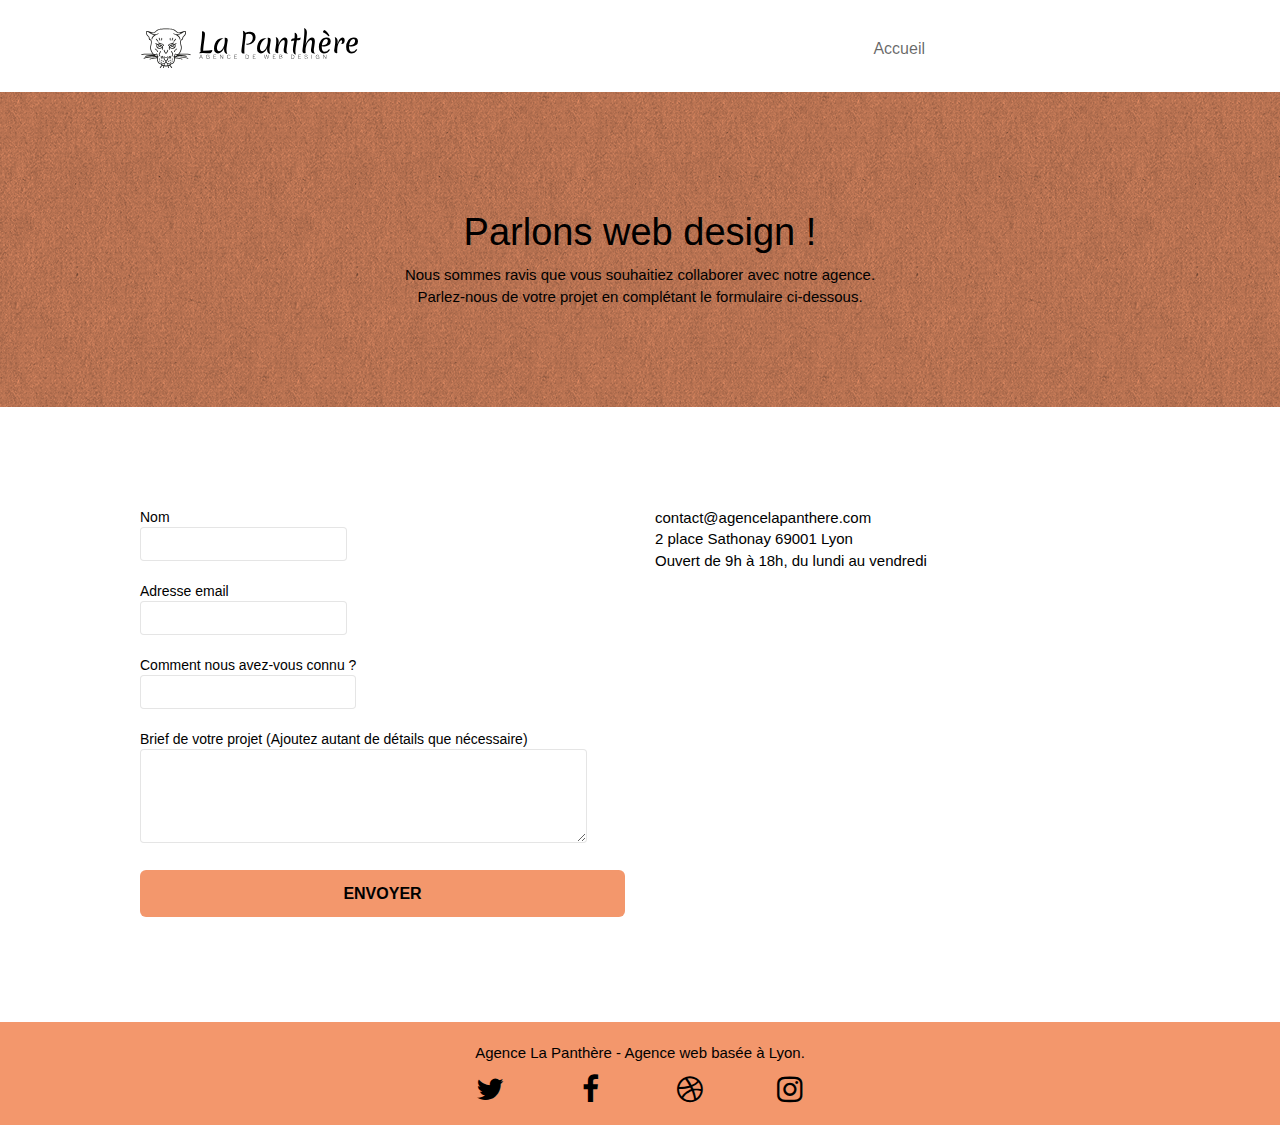
<file: Contact.html>
<!doctype html>
<html lang="fr">
<head>
    <meta charset="utf-8">
    <meta name="keywords" content="">
    <meta name="description" content="Agence web-design">
    <meta name="viewport" content="width=device-width, initial-scale=1.0, viewport-fit=cover">
    <link rel="shortcut icon" type="image/png" href="favicon.jpg">
    
	<link rel="stylesheet" type="text/css" href="./css/bootstrap.css"defer>
	<link rel="stylesheet" type="text/css" href="style.css">
	<link rel="stylesheet" type="text/css" href="./css/font-awesome.css"defer>
	<link rel="stylesheet" type="text/css" href="./css/et-line.css"defer>
	
    
	<script src="./js/jquery-2.1.0.js"defer></script>
	<script src="./js/bootstrap.js" defer></script>
	<script src="./js/blocs.js"defer></script>
	<script src="./js/jqBootstrapValidation.js"></script>
	<script src="./js/formHandler.js"></script>
    <title>La Panthère</title>

    
<!-- Analytics -->
 
<!-- Analytics END -->
    
</head>
<body>
<!-- Principal conteneur -->
<div class="page-container">
    
<!-- bloc-0 -->
<div class="bloc bgc-white l-bloc " id="bloc-0">
	<div class="container bloc-sm">
		<nav class="navbar row">
			<div class="navbar-header">
				<a class="navbar-brand" href="index.html"><img src="img/agence-la-panthere-monochrome.svg" alt="atlanta web design logo" height="40" ></a>
				<button id="nav-toggle" type="button" class="ui-navbar-toggle navbar-toggle" data-toggle="collapse" data-target=".navbar-1">
					<span class="sr-only">Toggle navigation</span><span class="icon-bar"></span><span class="icon-bar"></span><span class="icon-bar"></span>
				</button>
			</div>
			<div class="collapse navbar-collapse navbar-1 special-dropdown-nav">
				<ul class="site-navigation nav navbar-nav">
					<li>
						<a href="index.html">Accueil</a>
					</li>
				</ul>
			</div>
		</nav>
	</div>
</div>
<!-- bloc-0 END -->

<!-- bloc-6 -->
<div class="bloc bg-dots-bg bg-repeat bgc-atomic-tangerine d-bloc bloc-bg-texture texture-paper" id="bloc-6">
	<div class="container bloc-lg">
		<div class="row">
			<div class="col-sm-12">
				<h1 class="text-center hero-bloc-text tc-white">
					Parlons web design !
				</h1>
				<p class="text-center mg-lg tc-white tight-width-whitespace">
					Nous sommes ravis que vous souhaitiez collaborer avec notre agence.<br>
					Parlez-nous de votre projet en complétant le formulaire ci-dessous.
				</p>
			</div>
		</div>
	</div>
</div>
<!-- bloc-6 END -->

<!-- bloc-7 -->
<div class="bloc bgc-white l-bloc" id="bloc-7">
	<div class="container bloc-lg">
		<div class="row">
			<div class="col-sm-6">
				<form id="form_1">
					<div class="form-group">
						<label id="firstname">
							Nom
							<input type="text" id="name" class="form-control" required >
						</label>
					</div>
					<div class="form-group">
						<label>
							Adresse email
							<input id="email" class="form-control" type="email" required >
						</label>
						
					</div>
					<div class="form-group">
						<label>
							Comment nous avez-vous connu ?
							<input class="form-control" type="email" required id="input_504" >
						</label>
						
					</div>
					<div class="form-group">
						<label>
							Brief de votre projet (Ajoutez autant de détails que nécessaire)<br>
							<textarea id="message" class="form-control" rows="4" cols="50" required></textarea>
						</label>
					</div> 
					<button class="bloc-button btn btn-lg btn-block cta-hero btn-atomic-tangerine" type="submit">
						Envoyer
					</button>
				</form>
			</div>
			<div class="col-sm-6">
				<p>
					contact@agencelapanthere.com<br>2 place Sathonay 69001 Lyon<br>Ouvert de 9h à 18h, du lundi au vendredi<br>
				</p>
			</div>
		</div>
	</div>
</div>
<!-- bloc-7 END -->

<!-- ScrollToTop Button -->
<a href="index.html" class="bloc-button btn btn-d scrollToTop" onclick="scrollToTarget('1')">Retour<span class="fa fa-chevron-up"></span></a>
<!-- ScrollToTop Button END-->


<!-- Footer - bloc-8 -->
<div class="bloc bgc-atomic-tangerine d-bloc" id="bloc-8">
	<div class="container bloc-sm">
		<div class="row">
			<div class="col-sm-12">
				<p class="text-center white">
					Agence La Panthère - Agence web basée à Lyon.<br>
				</p>
				<div class="row row-no-gutters social">
					<div class="col-sm-3">
						<div class="text-center">
							<a class="social" href="index.html"><span class="fa fa-twitter icon-md"></span></a>
						</div>
					</div>
					<div class="col-sm-3">
						<div class="text-center">
							<a class="social" href="index.html"><span class="fa fa-facebook icon-md"></span></a>
						</div>
					</div>
					<div class="col-sm-3">
						<div class="text-center">
							<a class="social" href="index.html"><span class="fa fa-dribbble icon-md"></span></a>
						</div>
					</div>
					<div class="col-sm-3">
						<div class="text-center">
							<a class="social" href="index.html"><span class="fa fa-instagram icon-md"></span></a>
						</div>
					</div>
				</div>
			</div>
		</div>
	</div>
</div>
<!-- Footer - bloc-8 END -->

</div>
<!-- Principal conteneur END -->
    

</body>
</html>
</file>
<file: style.css>
body {
    margin: 0;
    padding: 0;
    background: #FFF;
    overflow-x: hidden;
    -webkit-font-smoothing: antialiased;
    -moz-osx-font-smoothing: grayscale;
}

a,
button {
    transition: all .3s ease-in-out;
    outline: none!important;
}

a:hover {
    text-decoration: none;
    cursor: pointer;
}

#page-loading-blocs-notifaction {
    position: fixed;
    top: 0;
    bottom: 0;
    width: 100%;
    z-index: 100000;
    background: #FFFFFF url("img/pageload-spinner.gif") no-repeat center center;
}

.bloc {
    width: 100%;
    clear: both;
    background: 50% 50% no-repeat;
    padding: 0 50px;
    -webkit-background-size: cover;
    -moz-background-size: cover;
    -o-background-size: cover;
    background-size: cover;
    position: relative;
}

.bloc .container {
    padding-left: 0;
    padding-right: 0;
}

.bloc-lg {
    padding: 100px 50px;
}

.bloc-md {
    padding: 50px;
}

.bloc-sm {
    padding: 20px 50px;
}

.bg-center,
.bg-l-edge,
.bg-r-edge,
.bg-t-edge,
.bg-b-edge,
.bg-tl-edge,
.bg-bl-edge,
.bg-tr-edge,
.bg-br-edge,
.bg-repeat {
    -webkit-background-size: auto!important;
    -moz-background-size: auto!important;
    -o-background-size: auto!important;
    background-size: auto!important;
}

.bg-repeat {
    background: repeat;
}

.bg-t-edge {
    background: top no-repeat;
}

.bloc-bg-texture::before {
    content: "";
    background-size: 2px 2px;
    position: absolute;
    top: 0;
    bottom: 0;
    left: 0;
    right: 0;
}

.texture-paper::before {
    background: url("img/texture-paper.png");
    background-size: 280px 280px;
}

.b-parallax {
    background-attachment: fixed;
}

.d-bloc {
    color: rgba(255, 255, 255, .7);
}

.d-bloc button:hover {
    color: rgba(255, 255, 255, .9);
}

.d-bloc .icon-round,
.d-bloc .icon-square,
.d-bloc .icon-rounded,
.d-bloc .icon-semi-rounded-a,
.d-bloc .icon-semi-rounded-b {
    border-color: rgba(255, 255, 255, .9);
}

.d-bloc .divider-h span {
    border-color: rgba(255, 255, 255, .2);
}

.d-bloc .a-btn,
.d-bloc .navbar a,
.d-bloc .navbar-brand,
.d-bloc a .icon-sm,
.d-bloc a .icon-md,
.d-bloc a .icon-lg,
.d-bloc a .icon-xl,
.d-bloc h1 a,
.d-bloc h2 a,
.d-bloc h3 a,
.d-bloc h4 a,
.d-bloc h5 a,
.d-bloc h6 a,
.d-bloc p a {
    color: #000000;
}

.d-bloc .a-btn:hover,
.d-bloc .navbar a:hover,
.d-bloc .navbar-brand:hover,
.d-bloc a:hover .icon-sm,
.d-bloc a:hover .icon-md,
.d-bloc a:hover .icon-lg,
.d-bloc a:hover .icon-xl,
.d-bloc h1 a:hover,
.d-bloc h2 a:hover,
.d-bloc h3 a:hover,
.d-bloc h4 a:hover,
.d-bloc h5 a:hover,
.d-bloc h6 a:hover,
.d-bloc p a:hover {
    color: rgba(255, 255, 255, 1);
}

.d-bloc .navbar-toggle .icon-bar {
    background: rgba(255, 255, 255, 1);
}

.d-bloc .btn-wire,
.d-bloc .btn-wire:hover {
    color: rgba(255, 255, 255, 1);
    border-color: rgba(255, 255, 255, 1);
}

.d-bloc .panel {
    color: rgba(0, 0, 0, .5);
}

.d-bloc .panel button:hover {
    color: rgba(0, 0, 0, .7);
}

.d-bloc .panel icon {
    border-color: rgba(0, 0, 0, .7);
}

.d-bloc .panel .divider-h span {
    border-color: rgba(0, 0, 0, .1);
}

.d-bloc .panel .a-btn {
    color: rgba(0, 0, 0, .6);
}

.d-bloc .panel .a-btn:hover {
    color: rgba(0, 0, 0, 1);
}

.d-bloc .panel .btn-wire,
.d-bloc .panel .btn-wire:hover {
    color: rgba(0, 0, 0, .7);
    border-color: rgba(0, 0, 0, .3);
}

.d-bloc .panel,
.l-bloc {
    color: rgba(0, 0, 0, .5);
}

.d-bloc .panel button:hover,
.l-bloc button:hover {
    color: rgba(0, 0, 0, .7);
}

.l-bloc .icon-round,
.l-bloc .icon-square,
.l-bloc .icon-rounded,
.l-bloc .icon-semi-rounded-a,
.l-bloc .icon-semi-rounded-b {
    border-color: rgba(0, 0, 0, .7);
}

.d-bloc .panel .divider-h span,
.l-bloc .divider-h span {
    border-color: rgba(0, 0, 0, .1);
}

.d-bloc .panel .a-btn,
.l-bloc .a-btn,
.l-bloc .navbar a,
.l-bloc .navbar-brand,
.l-bloc a .icon-sm,
.l-bloc a .icon-md,
.l-bloc a .icon-lg,
.l-bloc a .icon-xl,
.l-bloc h1 a,
.l-bloc h2 a,
.l-bloc h3 a,
.l-bloc h4 a,
.l-bloc h5 a,
.l-bloc h6 a,
.l-bloc p a {
    color: rgba(0, 0, 0, .6);
}

.d-bloc .panel .a-btn:hover,
.l-bloc .a-btn:hover,
.l-bloc .navbar a:hover,
.l-bloc .navbar-brand:hover,
.l-bloc a:hover .icon-sm,
.l-bloc a:hover .icon-md,
.l-bloc a:hover .icon-lg,
.l-bloc a:hover .icon-xl,
.l-bloc h1 a:hover,
.l-bloc h2 a:hover,
.l-bloc h3 a:hover,
.l-bloc h4 a:hover,
.l-bloc h5 a:hover,
.l-bloc h6 a:hover,
.l-bloc p a:hover {
    color: rgba(0, 0, 0, 1);
}

.l-bloc .navbar-toggle .icon-bar {
    color: rgba(0, 0, 0, .6);
}

.d-bloc .panel .btn-wire,
.d-bloc .panel .btn-wire:hover,
.l-bloc .btn-wire,
.l-bloc .btn-wire:hover {
    color: rgba(0, 0, 0, .7);
    border-color: rgba(0, 0, 0, .3);
}

.voffset {
    margin-top: 30px;
}

.voffset-lg {
    margin-top: 80px;
}

.row-no-gutters {
    margin-right: 0;
    margin-left: 0;
}

.row.row-no-gutters > [class^="col-"],
.row.row-no-gutters > [class*=" col-"] {
    padding-right: 0;
    padding-left: 0;
}

#bloc-1-hero h1 {
    font-size: 32px;
    color: #FFF;
}

.navbar {
    margin-bottom: 0;
    z-index: 1;
}

.navbar-brand {
    height: auto;
    padding: 3px 15px;
    font-size: 25px;
    font-weight: normal;
    font-weight: 600;
    line-height: 44px;
}

.navbar-brand img {
    max-height: 200px;
    margin: 0 5px 0 0;
    display: inline;
}

.navbar-brand img[src$=svg] {
    min-width: 100px;
}

.nav-center .navbar-brand img {
    margin: 0;
}

.navbar .nav {
    padding-top: 2px;
    padding-right: 210px;
    margin-right: -16px;
    float: right;
    z-index: 1;
}

.nav > li {
    float: left;
    margin-top: 4px;
    font-size: 16px;
}

.navbar-nav .open .dropdown-menu > li > a {
    text-align: inherit;
}

.nav > li a:hover,
.nav > li a:focus {
    background: transparent;
}

.navbar-toggle {
    margin: 10px 10px 0 0;
    border: 0px;
}

.navbar-toggle:hover {
    background: transparent!important;
}

.navbar-toggle .icon-bar {
    background-color: rgba(0, 0, 0, .5);
    width: 26px;
}

.nav-invert .navbar .nav {
    float: left;
}

.nav-invert .navbar-header,
.nav-invert .navbar-brand {
    float: right;
    position: relative;
    z-index: 2;
}

@media (min-width: 768px) {
    .site-navigation {
        position: absolute;
        top: 50%;
        right: 20px;
        transform: translate(0, -50%);
        -webkit-transform: translateY(-50%);
    }
    .nav > li .dropdown-menu a,
    .nav > li .dropdown-menu a:hover {
        color: #484848;
    }
    .nav-invert .site-navigation {
        left: 0;
        right: 0;
    }
    .nav-center {
        text-align: center;
    }
    .nav-center .navbar-header {
        width: 100%;
    }
    .nav-center .navbar-header,
    .nav-center .navbar-brand,
    .nav-center .nav > li {
        float: none;
        display: inline-block;
    }
    .nav-center .site-navigation {
        position: relative;
        width: 100%;
        right: 0;
        margin-right: 0px;
        margin-top: 20px;
    }
    .nav-center.mini-nav .navbar-toggle {
        float: none;
        margin: 10px auto 0;
    }
}

.nav > li > .dropdown a {
    background: none!important;
    display: block;
    padding: 14px 15px;
}

nav .caret {
    margin: 0 5px;
}

.dropdown-menu .dropdown-menu {
    top: -8px;
    left: 100%;
}

.dropdown-menu .dropmenu-flow-right {
    top: 100%;
    left: 0;
    margin-left: -1px;
    border-top-left-radius: 0;
    border-top-right-radius: 0;
}

.dropdown-menu .dropdown span {
    border: 4px solid black;
    border-top-color: transparent;
    border-right-color: transparent;
    border-bottom-color: transparent;
    margin: 6px -5px 0 0!important;
    float: right;
}

.mg-md {
    margin-top: 10px;
    margin-bottom: 20px;
}

.mg-lg {
    margin-top: 10px;
    margin-bottom: 40px;
}

.btn {
    margin: 0 5px 5px 0;
}

.btn.pull-right {
    margin: 0 0 5px 5px;
}

.btn-d,
.btn-d:hover,
.btn-d:focus {
    color: #FFF;
    background: rgba(0, 0, 0, .3);
}

button {
    outline: none!important;
}

.btn-rd {
    border-radius: 40px;
}

.btn-clean {
    border: 1px solid rgba(0, 0, 0, .08);
    border-bottom-color: rgba(0, 0, 0, .1);
    text-shadow: 0 1px 0 rgba(0, 0, 1, .1);
    box-shadow: 0 1px 3px rgba(0, 0, 1, .25), inset 0 1px 0 0 rgba(255, 255, 255, .15);
}

.icon-md {
    font-size: 30px!important;
}

.icon-lg {
    font-size: 60px!important;
}

.sm-shadow {
    text-shadow: 0 1px 2px rgba(0, 0, 0, .3);
}

.panel-sq,
.panel-sq .panel-heading,
.panel-sq .panel-footer {
    border-radius: 0;
}

.panel-rd {
    border-radius: 30px;
}

.panel-rd .panel-heading {
    border-radius: 29px 29px 0 0;
}

.panel-rd .panel-footer {
    border-radius: 0 0 29px 29px;
}

.form-control {
    border-color: rgba(0, 0, 0, .1);
    box-shadow: none;
}

.scrollToTop {
    width: 40px;
    height: 40px;
    position: fixed;
    bottom: 20px;
    right: 20px;
    opacity: 0;
    z-index: 500;
    transition: all .3s ease-in-out;
}

.scrollToTop span {
    margin-top: 6px;
}

.showScrollTop {
    font-size: 14px;
    opacity: 1;
}

a[data-lightbox] {
    position: relative;
    display: block;
    text-align: center;
}

a[data-lightbox]:hover::before {
    content: "+";
    font-family: "HelveticaNeue-Light", "Helvetica Neue Light", "Helvetica Neue", Helvetica, Arial;
    font-size: 32px;
    width: 50px;
    height: 50px;
    margin-left: -25px;
    border-radius: 50%;
    background: rgba(0, 0, 0, .6);
    color: #FFF;
    font-weight: 100;
    z-index: 1;
    position: absolute;
    top: 50%;
    transform: translateY(-50%);
    -webkit-transform: translateY(-50%);
}

a[data-lightbox]:hover img {
    opacity: 0.6;
    -webkit-animation-fill-mode: none;
    animation-fill-mode: none;
}

#lightbox-modal {
    display: flex;
    align-items: center;
}

#lightbox-modal .modal-dialog {
    width: 90%;
    max-width: 900px;
    margin: 0 auto 0;
}

#lightbox-modal .modal-dialog img {
    max-height: 90vh;
    margin: 0 auto;
}

.lightbox-caption {
    padding: 20px;
    color: #FFF;
    background: rgba(0, 0, 0, .5);
    position: absolute;
    left: 15px;
    right: 15px;
    bottom: 5px;
}

.close-lightbox {
    color: #FFF;
    font-size: 30px;
    position: absolute;
    top: 20px;
    right: 20px;
    z-index: 20;
    background: rgba(0, 0, 0, .5);
    border: none;
    line-height: 30px;
    padding: 0 9px 5px;
    opacity: 0.3;
}

.close-lightbox:hover,
.next-lightbox:hover,
.prev-lightbox:hover {
    opacity: 1.0;
    color: #FFF;
}

.next-lightbox,
.prev-lightbox {
    font-size: 20px;
    color: rgba(255, 255, 255, .9);
    background: rgba(0, 0, 0, .5);
    transition: all .2s ease-in-out;
    position: absolute;
    top: 45%;
    z-index: 1;
    opacity: 0.4;
}

.next-lightbox {
    padding: 6px 8px 1px 13px;
    right: 25px;
}

.prev-lightbox {
    padding: 6px 13px 1px 10px;
    left: 25px;
}

.snapshot-lb .modal-body {
    padding-bottom: 45px;
}

.snapshot-lb .lightbox-caption {
    padding: 0;
    color: rgba(0, 0, 0, .5);
    background: none;
}

h1,
h2,
h3,
h4,
h5,
h6,
p,
label,
.btn,
a {
    font-family: "helvetica";
    font-weight: 400;
    color: black;
}

.container {
    max-width: 1000px;
}

.hero-bloc-text {
    font-size: 38px;
}

.hero-bloc-text-sub {
    font-size: 36px;
}

.statement-bloc-text {
    line-height: 26px;
    font-style: italic;
    font-size: 20px;
    text-align: center;
    font-weight: lighter;
    max-width: 520px;
    margin: auto auto auto auto;
}

p {
    font-size: 15px;
}

.tight-width-whitespace {
    max-width: 600px;
    margin: auto auto auto auto;
}

.h1 {
    font-size: 20px;
    font-family: "Open Sans";
}

.cta-hero {
    margin-top: 22px;
    color: black;
    text-transform: uppercase;
    padding: 12px 28px 12px 28px;
    font-size: 16px;
    font-weight: 700;
}

.social {
    max-width: 400px;
    margin: auto auto auto auto;
}

h2 {
    font-size: 22px;
    line-height: 1.4em;
}

h3 {
    font-size: 15px;
    text-transform: uppercase;
    font-weight: 700;
    color: #333333!important;
}

.med-width-whitespace {
    max-width: 800px;
    margin: auto auto auto auto;
    box-shadow: 0px 0px 0px #000000;
}

h1 {
    color: black;
}

h4 {
    color: #333333!important;
}

.icons {
    margin-bottom: 14px;
    margin-top: 24px;
}

.white {
    color: black;
}

.portfolio-thumb {
    margin-bottom: 24px;
}

.portfolio-row {
    margin-bottom: 44px;
    margin-top: 50px;
}

.avatar {
    box-shadow: 0px 4px 9px rgba(0, 0, 0, 0.3);
}

.black-background {
    background-color: rgba(165, 147, 99, 0.7);
    padding: 40px 40px 40px 40px;
}

.bold-link {
    font-weight: 900;
    text-decoration: underline!important;
}

.bgc-white {
    background-color: #FFFFFF;
}

.bgc-dark-slate-blue {
    background-color: #364577;
}

.bgc-atomic-tangerine {
    background-color: #F3976C;
}

.tc-white {
    color: black;
}

.btn-atomic-tangerine {
    background: #F3976C;
    color: black;
}

.btn-atomic-tangerine:hover {
    background: #c27956!important;
    color: #FFFFFF!important;
}

.ltc-white {
    color: #FFFFFF!important;
}

.ltc-white:hover {
    color: #cccccc!important;
}

.ltc-atomic-tangerine {
    color: #F3976C!important;
}

.ltc-atomic-tangerine:hover {
    color: #c27956!important;
}

.icon-dark-slate-blue {
    color: #364577!important;
    border-color: #364577!important;
}

.bg-dots-bg {
    background-image: url("img/dots-bg.png");
}

.bg-lines-h2-bg {
    background-image: url("img/lines-h2-bg.png");
}

.bg-banniere {
    background-image: url("img/agence-la-panthere.jpg");
}

.bg-presentation {
    background-image: url("img/image-de-presentation.bmp");
}

@media (max-width: 1024px) {
    .bloc {
        padding-left: 20px;
        padding-right: 20px;
    }
    .bloc.full-width-bloc,
    .bloc-tile-2.full-width-bloc .container,
    .bloc-tile-3.full-width-bloc .container,
    .bloc-tile-4.full-width-bloc .container {
        padding-left: 0;
        padding-right: 0;
    }
}

@media (max-width: 992px) and (min-width: 768px) {
    .navbar .nav {
        max-width: 80%
    }
    .nav-center.navbar .nav {
        max-width: 100%
    }
}

@media only screen and (min-width: 768px) and (max-width: 1024px) and (orientation: landscape) {
    .b-parallax {
        background-attachment: scroll;
    }
}

@media only screen and (min-width: 1024px) and (max-width: 1366px) and (-webkit-min-device-pixel-ratio: 1.5) {
    .b-parallax {
        background-attachment: scroll;
    }
}

@media (max-width: 991px) {
    .container {
        width: 100%;
    }
    .b-parallax {
        background-attachment: scroll;
    }
    .page-container,
    #hero-bloc {
        overflow-x: hidden;
        position: relative;
    }
    .bloc {
        padding-left: 0;
        padding-right: 0;
    }
    .bloc-group,
    .bloc-group .bloc {
        display: block;
        width: 100%;
    }
    .bloc-fill-screen .fill-bloc-top-edge,
    .bloc-fill-screen .fill-bloc-bottom-edge {
        padding: 0 20px;
        padding-left: 0;
        padding-right: 0;
    }
}

@media (max-width: 767px) {
    .page-container {
        overflow-x: hidden;
        position: relative;
    }
    h1,
    h2,
    h3,
    h4,
    h5,
    h6,
    p,
    #disqus_thread {
        padding-left: 10px!important;
        padding-right: 10px!important;
    }
    .b-parallax {
        background-attachment: scroll;
    }
    .navbar .nav {
        padding-top: 0;
        border-top: 1px solid rgba(0, 0, 0, .2);
        float: none!important;
    }
    .navbar.row {
        margin-left: 0;
        margin-right: 0;
    }
    .site-navigation {
        position: inherit;
        transform: none;
        -webkit-transform: none;
        -ms-transform: none;
    }
    .nav > li {
        margin-top: 0;
        border-bottom: 1px solid rgba(0, 0, 0, .1);
        background: rgba(0, 0, 0, .05);
        text-align: left;
        padding-left: 15px;
        width: 100%;
    }
    .nav > li:hover {
        background: rgba(0, 0, 0, .08);
    }
    .dropdown .dropdown a .caret {
        float: none;
        margin: 5px 0 0 10px!important;
        border: 4px solid black;
        border-bottom-color: transparent;
        border-right-color: transparent;
        border-left-color: transparent;
    }
    #hero-bloc .navbar .nav {
        background: rgba(0, 0, 0, .8);
    }
    #hero-bloc .navbar .nav a {
        color: rgba(255, 255, 255, .6);
    }
    .hero {
        padding: 50px 0;
    }
    .hero-nav {
        left: -1px;
        right: -1px;
    }
    .navbar-collapse {
        padding: 0;
        overflow-x: hidden;
        -webkit-box-shadow: none;
        box-shadow: none;
    }
    .navbar-brand img {
        max-height: 40px;
        width: auto;
    }
    .nav-invert .navbar-header {
        float: none;
        width: 100%;
    }
    .nav-invert .navbar-toggle {
        float: left;
        margin-left: 10px;
    }
    .bloc {
        padding-left: 0;
        padding-right: 0;
    }
    .bloc-xxl,
    .bloc-xl,
    .bloc-lg {
        padding: 40px 0;
    }
    .bloc-sm,
    .bloc-md {
        padding-left: 0;
        padding-right: 0;
    }
    .bloc-tile-2 .container,
    .bloc-tile-3 .container,
    .bloc-tile-4 .container,
    .bloc-fill-screen .fill-bloc-top-edge,
    .bloc-fill-screen .fill-bloc-bottom-edge {
        padding-left: 0;
        padding-right: 0;
    }
    .a-block {
        padding: 0 10px;
    }
    .btn-dwn {
        display: none;
    }
    .voffset {
        margin-top: 5px;
    }
    .voffset-md {
        margin-top: 20px;
    }
    .voffset-lg {
        margin-top: 30px;
    }
    form {
        padding: 5px;
    }
    .close-lightbox {
        display: inline-block;
    }
    .blocsapp-device-iphone5 {
        background-size: 216px 425px;
        padding-top: 60px;
        width: 216px;
        height: 425px;
    }
    .blocsapp-device-iphone5 img {
        width: 180px;
        height: 320px;
    }
}

@media (max-width: 400px) {
    .bloc {
        padding-left: 0;
        padding-right: 0;
    }
}

@media (max-width: 767px) {
    .bloc-mob-center-text {
        text-align: center;
    }
}
</file>
<file: css/et-line.css>
@font-face {
    font-family: et-line;
    src: url(../fonts/et-line.eot);
    src: url(../fonts/et-line.eot?#iefix) format('embedded-opentype'), url(../fonts/et-line.woff) format('woff'), url(../fonts/et-line.ttf) format('truetype'), url(../fonts/et-line.svg#et-line) format('svg');
    font-weight: 400;
    font-style: normal
}

.et-icon-adjustments,
.et-icon-alarmclock,
.et-icon-anchor,
.et-icon-aperture,
.et-icon-attachment,
.et-icon-bargraph,
.et-icon-basket,
.et-icon-beaker,
.et-icon-bike,
.et-icon-book-open,
.et-icon-briefcase,
.et-icon-browser,
.et-icon-calendar,
.et-icon-camera,
.et-icon-caution,
.et-icon-chat,
.et-icon-circle-compass,
.et-icon-clipboard,
.et-icon-clock,
.et-icon-cloud,
.et-icon-compass,
.et-icon-desktop,
.et-icon-dial,
.et-icon-document,
.et-icon-documents,
.et-icon-download,
.et-icon-dribbble,
.et-icon-edit,
.et-icon-envelope,
.et-icon-expand,
.et-icon-facebook,
.et-icon-flag,
.et-icon-focus,
.et-icon-gears,
.et-icon-genius,
.et-icon-gift,
.et-icon-global,
.et-icon-globe,
.et-icon-googleplus,
.et-icon-grid,
.et-icon-happy,
.et-icon-hazardous,
.et-icon-heart,
.et-icon-hotairballoon,
.et-icon-hourglass,
.et-icon-key,
.et-icon-laptop,
.et-icon-layers,
.et-icon-lifesaver,
.et-icon-lightbulb,
.et-icon-linegraph,
.et-icon-linkedin,
.et-icon-lock,
.et-icon-magnifying-glass,
.et-icon-map,
.et-icon-map-pin,
.et-icon-megaphone,
.et-icon-mic,
.et-icon-mobile,
.et-icon-newspaper,
.et-icon-notebook,
.et-icon-paintbrush,
.et-icon-paperclip,
.et-icon-pencil,
.et-icon-phone,
.et-icon-picture,
.et-icon-pictures,
.et-icon-piechart,
.et-icon-presentation,
.et-icon-pricetags,
.et-icon-printer,
.et-icon-profile-female,
.et-icon-profile-male,
.et-icon-puzzle,
.et-icon-quote,
.et-icon-recycle,
.et-icon-refresh,
.et-icon-ribbon,
.et-icon-rss,
.et-icon-sad,
.et-icon-scissors,
.et-icon-scope,
.et-icon-search,
.et-icon-shield,
.et-icon-speedometer,
.et-icon-strategy,
.et-icon-streetsign,
.et-icon-tablet,
.et-icon-target,
.et-icon-telescope,
.et-icon-toolbox,
.et-icon-tools,
.et-icon-tools-2,
.et-icon-trophy,
.et-icon-tumblr,
.et-icon-twitter,
.et-icon-upload,
.et-icon-video,
.et-icon-wallet,
.et-icon-wine {
    font-family: et-line;
    speak: none;
    font-style: normal;
    font-weight: 400;
    font-variant: normal;
    text-transform: none;
    line-height: 1;
    -webkit-font-smoothing: antialiased;
    -moz-osx-font-smoothing: grayscale;
    display: inline-block
}

.et-icon-mobile:before {
    content: "\e000"
}

.et-icon-laptop:before {
    content: "\e001"
}

.et-icon-desktop:before {
    content: "\e002"
}

.et-icon-tablet:before {
    content: "\e003"
}

.et-icon-phone:before {
    content: "\e004"
}

.et-icon-document:before {
    content: "\e005"
}

.et-icon-documents:before {
    content: "\e006"
}

.et-icon-search:before {
    content: "\e007"
}

.et-icon-clipboard:before {
    content: "\e008"
}

.et-icon-newspaper:before {
    content: "\e009"
}

.et-icon-notebook:before {
    content: "\e00a"
}

.et-icon-book-open:before {
    content: "\e00b"
}

.et-icon-browser:before {
    content: "\e00c"
}

.et-icon-calendar:before {
    content: "\e00d"
}

.et-icon-presentation:before {
    content: "\e00e"
}

.et-icon-picture:before {
    content: "\e00f"
}

.et-icon-pictures:before {
    content: "\e010"
}

.et-icon-video:before {
    content: "\e011"
}

.et-icon-camera:before {
    content: "\e012"
}

.et-icon-printer:before {
    content: "\e013"
}

.et-icon-toolbox:before {
    content: "\e014"
}

.et-icon-briefcase:before {
    content: "\e015"
}

.et-icon-wallet:before {
    content: "\e016"
}

.et-icon-gift:before {
    content: "\e017"
}

.et-icon-bargraph:before {
    content: "\e018"
}

.et-icon-grid:before {
    content: "\e019"
}

.et-icon-expand:before {
    content: "\e01a"
}

.et-icon-focus:before {
    content: "\e01b"
}

.et-icon-edit:before {
    content: "\e01c"
}

.et-icon-adjustments:before {
    content: "\e01d"
}

.et-icon-ribbon:before {
    content: "\e01e"
}

.et-icon-hourglass:before {
    content: "\e01f"
}

.et-icon-lock:before {
    content: "\e020"
}

.et-icon-megaphone:before {
    content: "\e021"
}

.et-icon-shield:before {
    content: "\e022"
}

.et-icon-trophy:before {
    content: "\e023"
}

.et-icon-flag:before {
    content: "\e024"
}

.et-icon-map:before {
    content: "\e025"
}

.et-icon-puzzle:before {
    content: "\e026"
}

.et-icon-basket:before {
    content: "\e027"
}

.et-icon-envelope:before {
    content: "\e028"
}

.et-icon-streetsign:before {
    content: "\e029"
}

.et-icon-telescope:before {
    content: "\e02a"
}

.et-icon-gears:before {
    content: "\e02b"
}

.et-icon-key:before {
    content: "\e02c"
}

.et-icon-paperclip:before {
    content: "\e02d"
}

.et-icon-attachment:before {
    content: "\e02e"
}

.et-icon-pricetags:before {
    content: "\e02f"
}

.et-icon-lightbulb:before {
    content: "\e030"
}

.et-icon-layers:before {
    content: "\e031"
}

.et-icon-pencil:before {
    content: "\e032"
}

.et-icon-tools:before {
    content: "\e033"
}

.et-icon-tools-2:before {
    content: "\e034"
}

.et-icon-scissors:before {
    content: "\e035"
}

.et-icon-paintbrush:before {
    content: "\e036"
}

.et-icon-magnifying-glass:before {
    content: "\e037"
}

.et-icon-circle-compass:before {
    content: "\e038"
}

.et-icon-linegraph:before {
    content: "\e039"
}

.et-icon-mic:before {
    content: "\e03a"
}

.et-icon-strategy:before {
    content: "\e03b"
}

.et-icon-beaker:before {
    content: "\e03c"
}

.et-icon-caution:before {
    content: "\e03d"
}

.et-icon-recycle:before {
    content: "\e03e"
}

.et-icon-anchor:before {
    content: "\e03f"
}

.et-icon-profile-male:before {
    content: "\e040"
}

.et-icon-profile-female:before {
    content: "\e041"
}

.et-icon-bike:before {
    content: "\e042"
}

.et-icon-wine:before {
    content: "\e043"
}

.et-icon-hotairballoon:before {
    content: "\e044"
}

.et-icon-globe:before {
    content: "\e045"
}

.et-icon-genius:before {
    content: "\e046"
}

.et-icon-map-pin:before {
    content: "\e047"
}

.et-icon-dial:before {
    content: "\e048"
}

.et-icon-chat:before {
    content: "\e049"
}

.et-icon-heart:before {
    content: "\e04a"
}

.et-icon-cloud:before {
    content: "\e04b"
}

.et-icon-upload:before {
    content: "\e04c"
}

.et-icon-download:before {
    content: "\e04d"
}

.et-icon-target:before {
    content: "\e04e"
}

.et-icon-hazardous:before {
    content: "\e04f"
}

.et-icon-piechart:before {
    content: "\e050"
}

.et-icon-speedometer:before {
    content: "\e051"
}

.et-icon-global:before {
    content: "\e052"
}

.et-icon-compass:before {
    content: "\e053"
}

.et-icon-lifesaver:before {
    content: "\e054"
}

.et-icon-clock:before {
    content: "\e055"
}

.et-icon-aperture:before {
    content: "\e056"
}

.et-icon-quote:before {
    content: "\e057"
}

.et-icon-scope:before {
    content: "\e058"
}

.et-icon-alarmclock:before {
    content: "\e059"
}

.et-icon-refresh:before {
    content: "\e05a"
}

.et-icon-happy:before {
    content: "\e05b"
}

.et-icon-sad:before {
    content: "\e05c"
}

.et-icon-facebook:before {
    content: "\e05d"
}

.et-icon-twitter:before {
    content: "\e05e"
}

.et-icon-googleplus:before {
    content: "\e05f"
}

.et-icon-rss:before {
    content: "\e060"
}

.et-icon-tumblr:before {
    content: "\e061"
}

.et-icon-linkedin:before {
    content: "\e062"
}

.et-icon-dribbble:before {
    content: "\e063"
}
</file>
